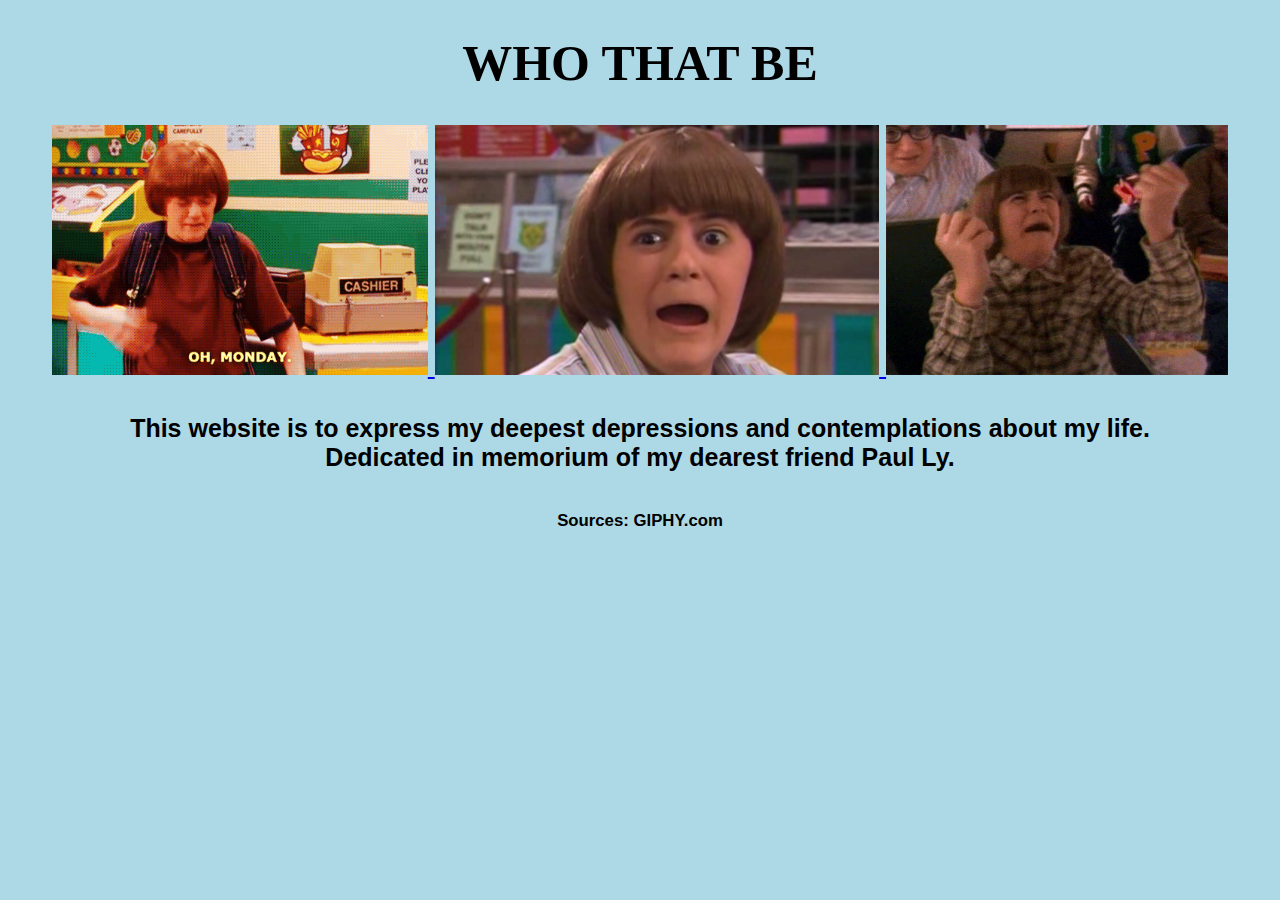
<file: my_website/index.html>
<!doctype html>
<html lang="en">
<head>
    <meta charset="utf-8">
    <title>FEELSBADMAN</title>
    <link href="index.css" rel="stylesheet" type="text/css">
</head>
<body>
    <h1>WHO THAT BE</h1>
    <a href = "about.html">
	   <img src="images/coconuthead.gif" height="250">
	   <img src="images/coconuthead.jpg" height="250">
	   <img src="images/coconutheadnotlikethis.gif" height="250">
    </a>
	<h4>This website is to express my deepest depressions and contemplations about my life.<br>
	Dedicated in memorium of my dearest friend Paul Ly.<br>
	</h4>
	<h6>Sources: GIPHY.com</h6>
  </body>
</html>
</file>
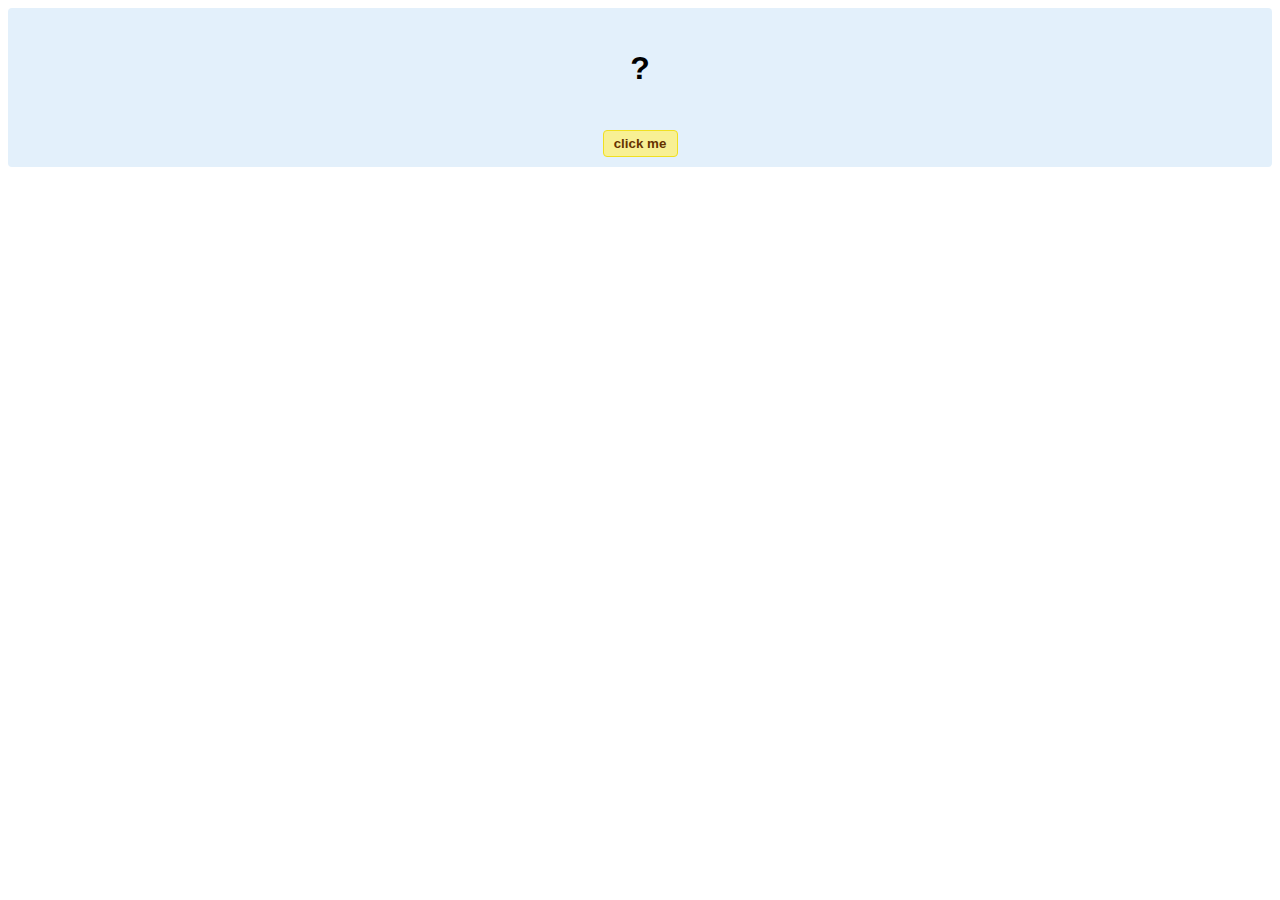
<file: hello-world.html>
<!DOCTYPE html>
<!-- HTML5 Hello world by kirupa - http://www.kirupa.com/html5/getting_your_feet_wet_html5_pg1.htm -->
<html lang="en-us">

<head>
<meta charset="utf-8">
<title>Hello...</title>
<style type="text/css">
#mainContent {
	font-family: Arial, Helvetica, sans-serif;
	font-size: xx-large;
	font-weight: bold;
	background-color: #E3F0FB;
	border-radius: 4px;
	padding: 10px;
	text-align: center;
}
.buttonStyle {
	border-radius: 4px;
	border: thin solid #F0E020;
	padding: 5px;
	background-color: #F8F094;
	font-family: "Segoe UI", Tahoma, Geneva, Verdana, sans-serif;
	font-weight: bold;
	color: #663300;
	width: 75px;
}

.buttonStyle:hover {
	border: thin solid #FFCC00;
	background-color: #FCF9D6;
	color: #996633;
	cursor: pointer;
}
.buttonStyle:active {
	border: thin solid #99CC00;
	background-color: #F5FFD2;
	color: #669900;
	cursor: pointer;
}

</style>
</head>

<body>
<div id="mainContent">
<p id="helloText">?</p>
<button id="clickButton" class="buttonStyle">click me</button>
</div>
<script> 
var myButton = document.getElementById("clickButton");
var myText = document.getElementById("helloText");

myButton.addEventListener('click', doSomething, false)

function doSomething() {
	myText.textContent = "hello, world!";
}
</script>

</body>
</html>
</file>
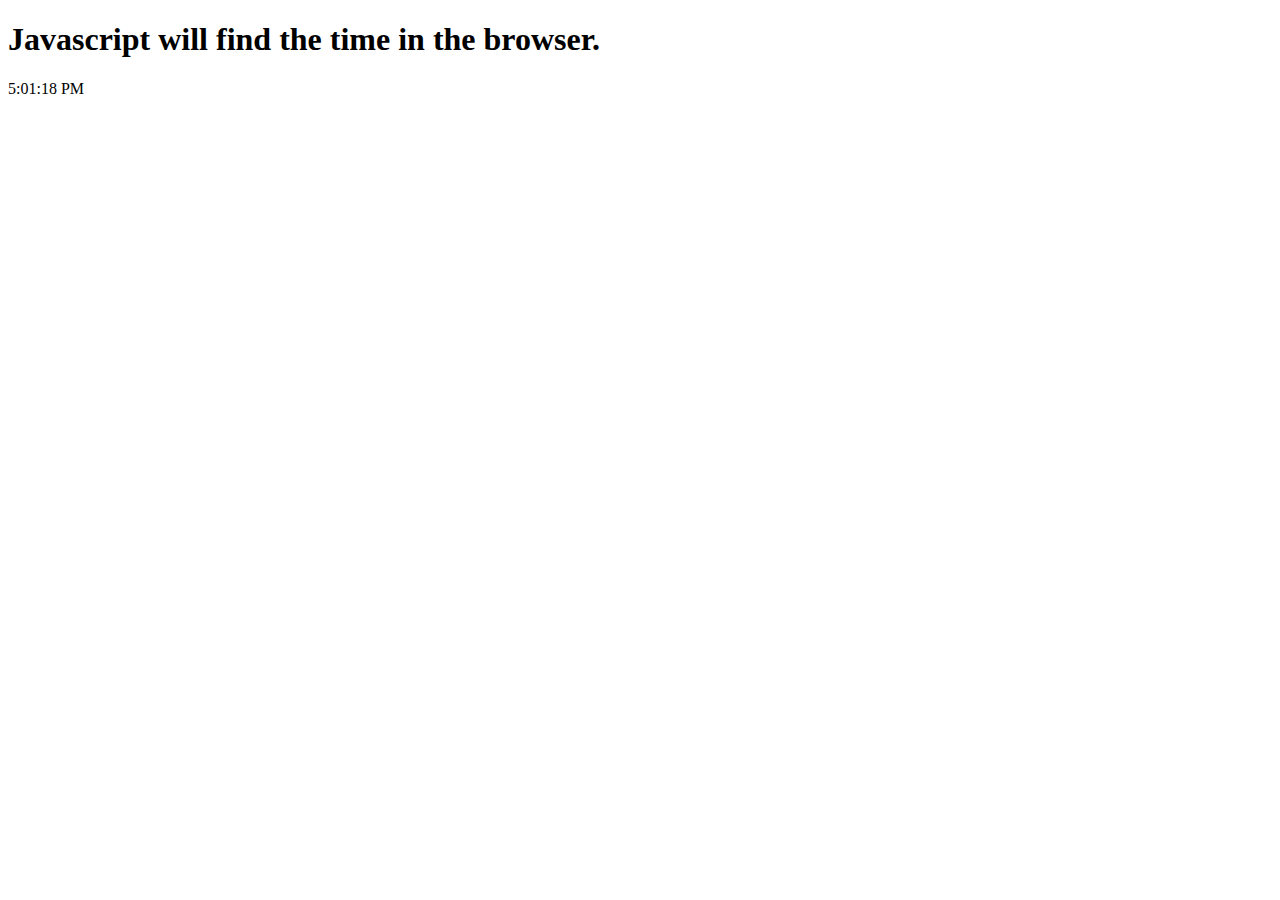
<file: javascript.html>
<!doctype html>
<html>
    <head>
        <meta charset="utf-8">
        <title>JavaScript Practice</title>
    </head>
    <body>
        <h1>Javascript will find the time in the browser.</h1>
        <script type="text/javascript">
            var current = new Date();
            var hours = current.getHours();
            var minutes = current.getMinutes();
            var seconds = current.getSeconds();
            var suffix = "AM";

            if (seconds<10)
                seconds = "0"+seconds;
            if (minutes<10)
                minutes = "0"+minutes;
            if (hours>=12){
                hours = hours -12;
                suffix = "PM";
            }
            if (hours===0)
                hours = 12;
                
            document.write("<p>" + hours + ":" + minutes + ":" + seconds + " " + suffix + "</p>");
        </script>
    </body>
</html>
</file>
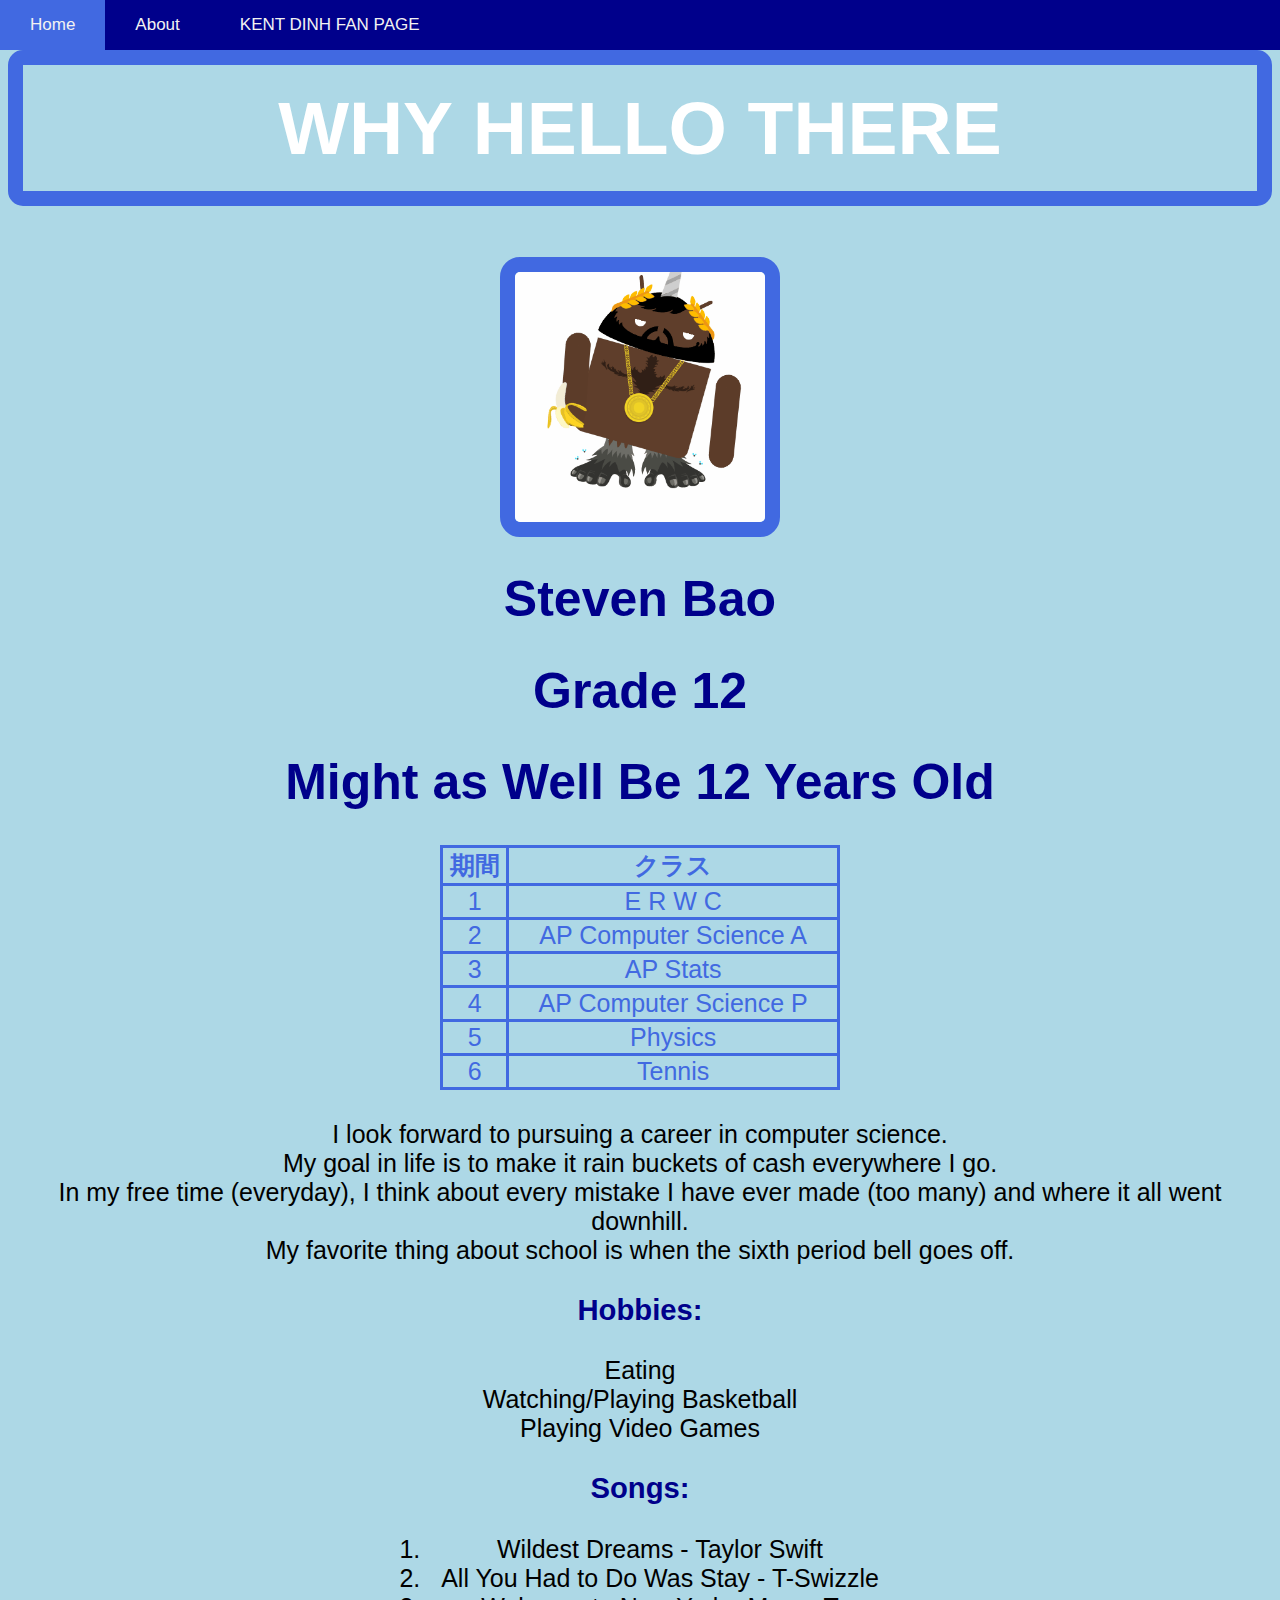
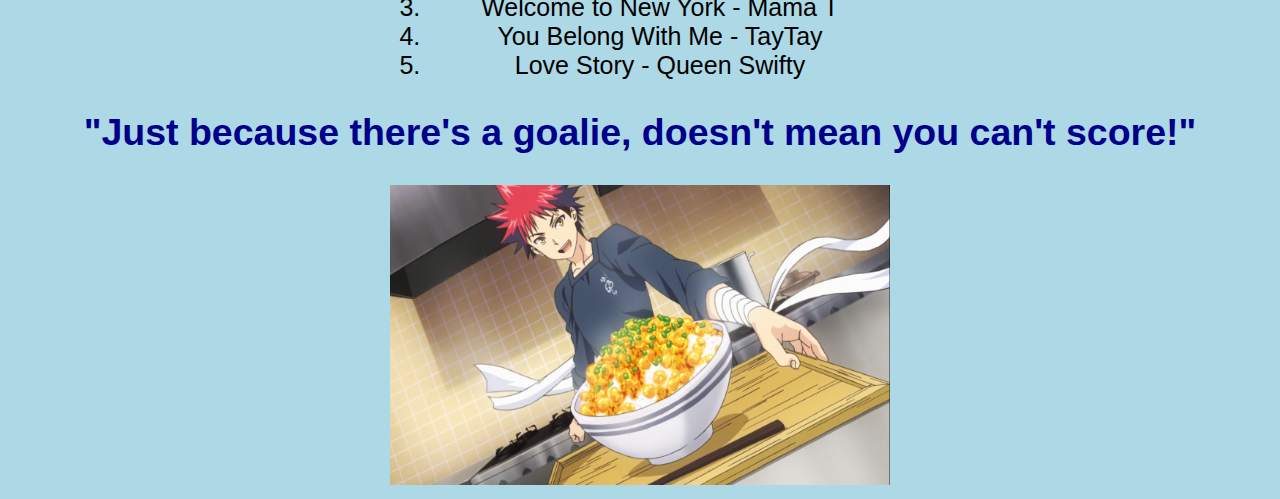
<file: my_website/about.html>
<!doctype html>
<html lang="en">
  <head>
    <meta charset="utf-8">
    <title>About the Bao</title>
    <link href="about.css" rel="stylesheet" type="text/css">
<nav class="fixed-nav-bar">
    <ul class="topnav" id="myTopnav">
  <li><a href="index.html">Home</a></li>
  <li><a href="about.html">About</a></li>
  <li><a href="portfolio.html">KENT DINH FAN PAGE</a></li>
  <li class="icon">
    <a href="javascript:void(0);" onclick="myFunction()">&#9776;</a>
  </li>
</ul>

</nav>
  </head>
  <body>
    <h1 id="title">WHY HELLO THERE</h1>
    <img id="pic" src="images/harambe.gif" style="width:250px;height:250px">
    <h1 class="comp">Steven Bao</h1>
    <h1 class="comp">Grade 12</h1>
    <h1 class="comp">Might as Well Be 12 Years Old</h1>
     <table>
            <tr><th>期間</th><th>クラス</th></tr>
            <tr><td>1</td><td>E R W C</td></tr>
            <tr><td>2</td><td>AP Computer Science A</td></tr>
            <tr><td>3</td><td>AP Stats</td></tr>
            <tr><td>4</td><td>AP Computer Science P</td></tr>
            <tr><td>5</td><td>Physics</td></tr>
            <tr><td>6</td><td>Tennis</td></tr>
      </table>
<p class=>I look forward to pursuing a career in computer science.<br> 
My goal in life is to make it rain buckets of cash everywhere I go.<br>
In my free time (everyday), I think about every mistake I have ever made (too many) and where it all went downhill.<br>
My favorite thing about school is when the sixth period bell goes off.<br></p>
<h3 class="comp">Hobbies:</h3>
  <li>Eating</li>
  <li>Watching/Playing Basketball</li>
  <li>Playing Video Games</li>
<div class = "songs">
<h3 class="comp">Songs:</h3>
<ol type="1">
  <li>Wildest Dreams - Taylor Swift</li>
  <li>All You Had to Do Was Stay - T-Swizzle</li>
  <li>Welcome to New York - Mama T</li>
  <li>You Belong With Me - TayTay</li>
  <li>Love Story - Queen Swifty</li>
  </ol>
  </div>
<h2 class="comp">"Just because there's a goalie, doesn't mean you can't score!"</h2>
<img src="images/shokugeki.png" style="width:500px;height:300px">
  </body>
</html>
</file>
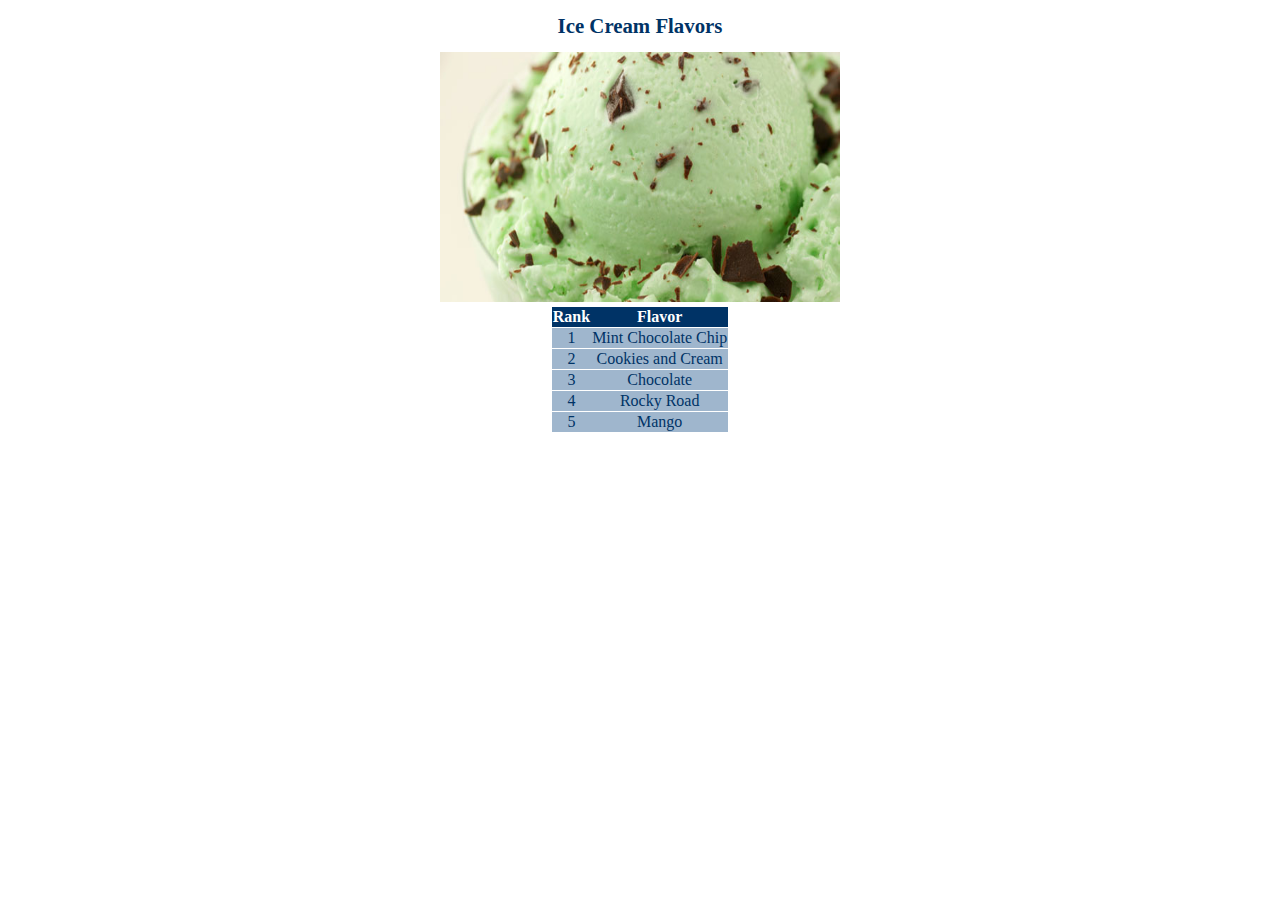
<file: my_website/ice.html>
<!doctype html>
<html>
    <head>
        <meta charset="utf-8">
        <title>Ice Cream</title>
        <link href="icecream.css" rel="stylesheet" type="text/css">
    </head> 
    <body>
        <h1>Ice Cream Flavors</h1>
        <img src="images/mint.jpg" width="400" height="250">
        <table>
            <tr><th>Rank</th><th>Flavor</th></tr>
            <tr><td>1</td><td>Mint Chocolate Chip</td></tr>
            <tr><td>2</td><td>Cookies and Cream</td></tr>
            <tr><td>3</td><td>Chocolate</td></tr>
            <tr><td>4</td><td>Rocky Road</td></tr>
            <tr><td>5</td><td>Mango</td></tr>
        </table>
    </body>
</html>
</file>
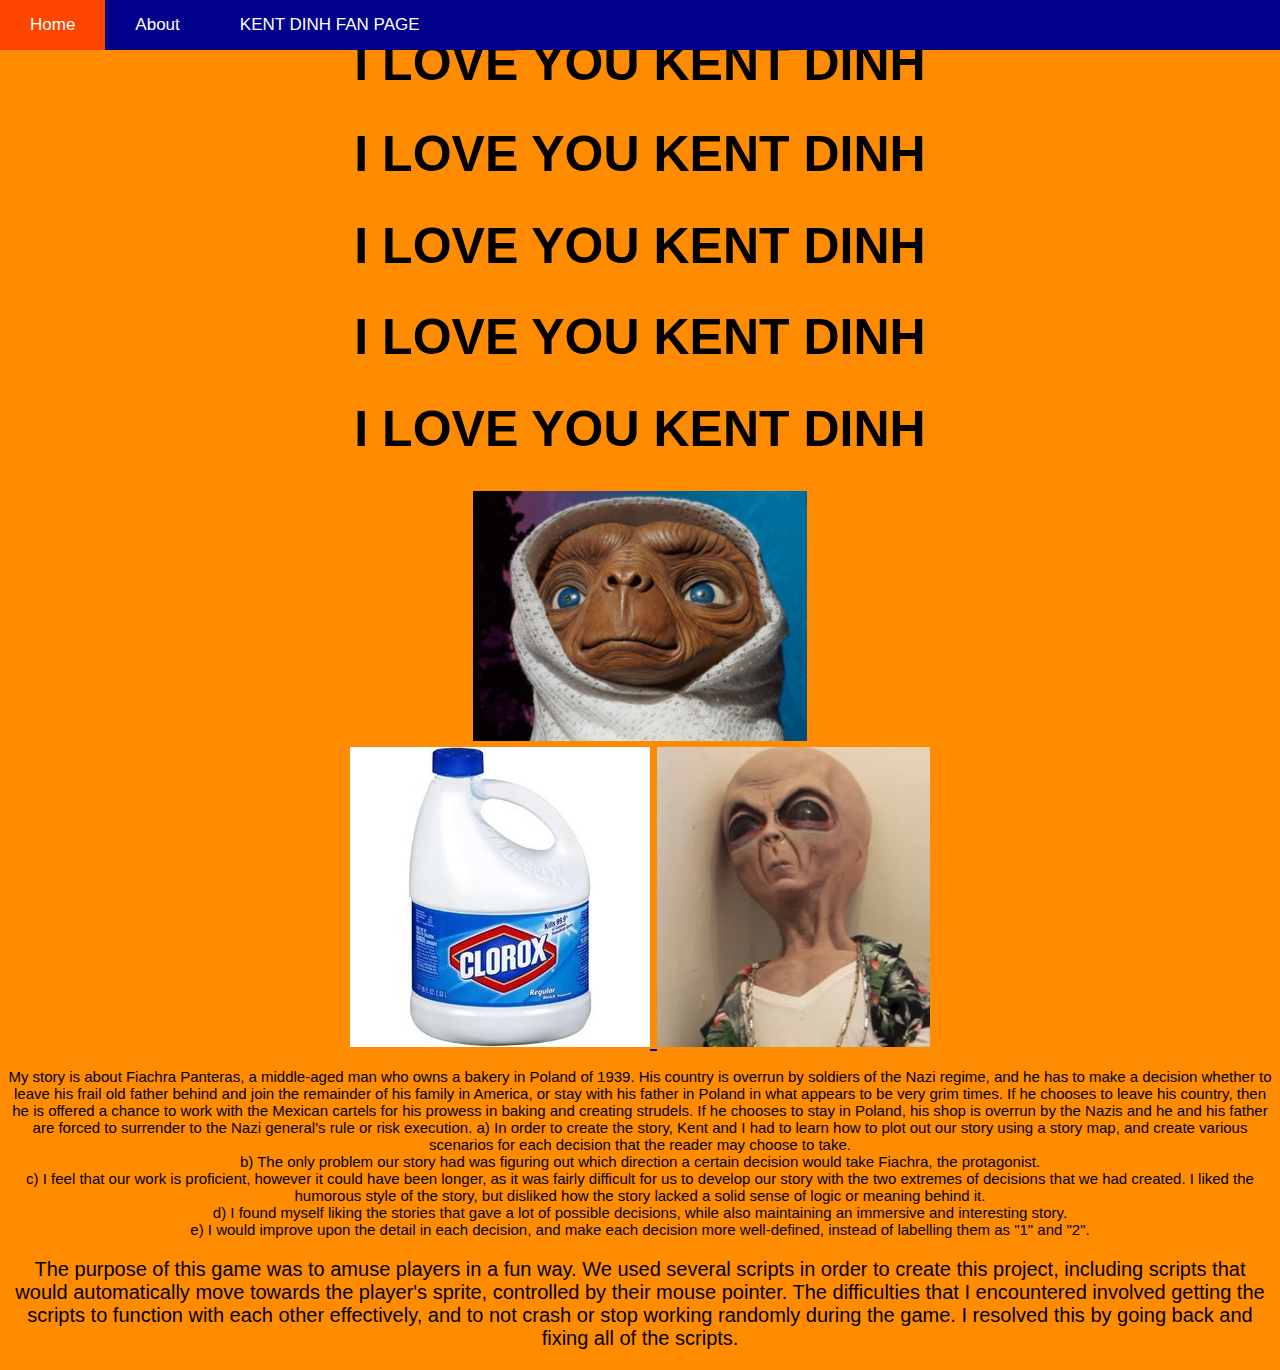
<file: my_website/portfolio.html>
<!doctype html>
	<html lang="en">
	  <head>
	    <meta charset="utf-8">
	    <title>KENT DINH</title>
	    <link href="portfolio.css" rel="stylesheet" type="text/css">
	<nav class="fixed-nav-bar">
	     <ul class="topnav" id="myTopnav">
  <li><a href="index.html">Home</a></li>
  <li><a href="about.html">About</a></li>
  <li><a href="portfolio.html">KENT DINH FAN PAGE</a></li>
  <li class="icon">
    <a href="javascript:void(0);" onclick="myFunction()">&#9776;</a>
  </li>
</u1>
</nav>
	  </head>
	  <body>
  <h1>I LOVE YOU KENT DINH</h1> 
	<h1>I LOVE YOU KENT DINH</h1> 
	<h1>I LOVE YOU KENT DINH</h1> 
	<h1>I LOVE YOU KENT DINH</h1> 
	<h1>I LOVE YOU KENT DINH</h1>
   <a target="_blank" href="https://scratch.mit.edu/projects/127672446/">
    <img src="images/et.jpg" height="250">
    </a>
    <br>
    <a target="_blank" href="https://scratch.mit.edu/projects/128548792/">
    <img src="images/bleach.jpg" height="300">
    </a>
    <a target = "_blank" href="https://repl.it/FAvK/latest">
    <img src = "images/alien.jpg" height="300">
    </a>
  <p class = "story">
    My story is about Fiachra Panteras, a middle-aged man who owns a bakery in Poland of 1939. His country is overrun by soldiers of the Nazi regime, and he has to make a decision whether to leave his frail old father behind and join the remainder of his family in America, or stay with his father in Poland in what appears to be very grim times. If he chooses to leave his country, then he is offered a chance to work with the Mexican cartels for his prowess in baking and creating strudels. If he chooses to stay in Poland, his shop is overrun by the Nazis and he and his father are forced to surrender to the Nazi general's rule or risk execution.
    a) In order to create the story, Kent and I had to learn how to plot out our story using a story map, and create various scenarios for each decision that the reader may choose to take.<br>
    b) The only problem our story had was figuring out which direction a certain decision would take Fiachra, the protagonist. <br>
    c) I feel that our work is proficient, however it could have been longer, as it was fairly difficult for us to develop our story with the two extremes of decisions that we had created. I liked the humorous style of the story, but disliked how the story lacked a solid sense of logic or meaning behind it. <br>
    d) I found myself liking the stories that gave a lot of possible decisions, while also maintaining an immersive and interesting story. <br>
    e) I would improve upon the detail in each decision, and make each decision more well-defined, instead of labelling them as "1" and "2". <br>
  </p>
  <p class = "game">
    The purpose of this game was to amuse players in a fun way. We used several scripts in order to create this project, including scripts that would automatically move towards the player's sprite, controlled by their mouse pointer. The difficulties that I encountered involved getting the scripts to function with each other effectively, and to not crash or stop working randomly during the game. I resolved this by going back and fixing all of the scripts.
  </p>
	</body>
	</html>
</file>
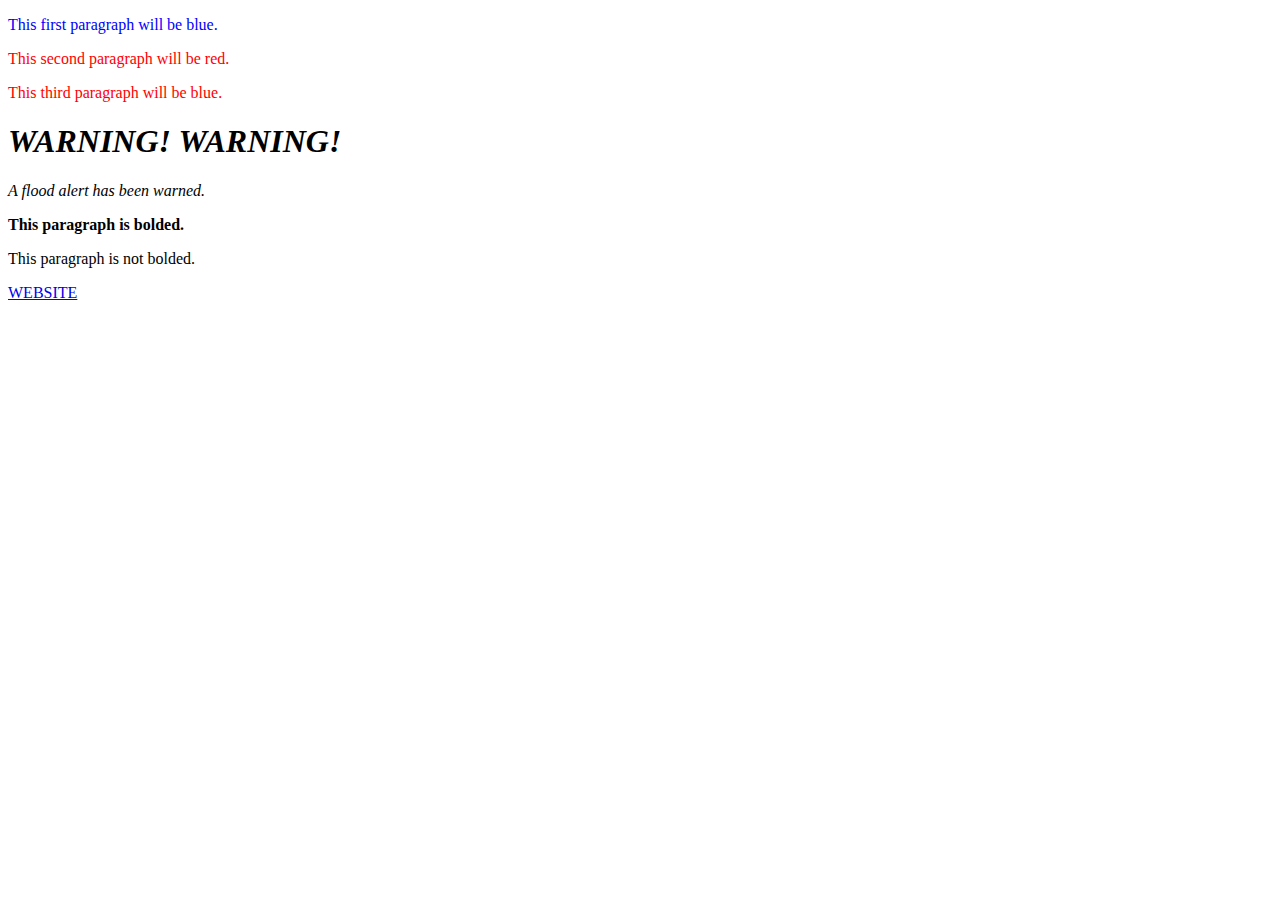
<file: my_website/practice.html>
<!DOCTYPE html>
<html>
	<head>
		<meta charset="UTF-8">
		<title>Practice</title>
		<link href="practice.css" rel="stylesheet" type="text/css">
	</head>
	<body>
		<!-- Slide 3 -->
		<p class ="bluetext"> This first paragraph will be blue.</p>
		<p class ="redtext"> This second paragraph will be red.</p>
		<p class = "redtext"> This third paragraph will be blue.</p>
		
		<!-- Slide 4 -->
		<h1 class="important">WARNING! WARNING!</h1>
		<p class="important">A flood alert has been warned.</p>
		
		<!-- Slide 5 -->
		<p id="mine">This paragraph is bolded.</p>
		<p>This paragraph is not bolded.</p>
		
		<!-- Slide 6 -->
		<a href="www.laquintahs.org" target="_blank">WEBSITE</a>
		
	</body>
</html>
</file>
<file: my_website/index.css>
body {
    background-color: #add8e6;
     color:black;
    text-align:center;
    font-family:Arial, fantasy;
    font-size:25px;
}
h1{
    color:black;
    font-family:Verdana, fantasy;
    text-align:center;
</file>
<file: my_website/about.css>
ul.topnav{
    list-style-type: none;
    margin: 0;
    padding: 0;
    overflow: hidden;
    background-color: #00008B;
}
ul.topnav li {float: left;}
ul.topnav li a:hover {background-color: #4169E1;}
u1.topnav li a:active {background-color:red;}
ul.topnav li.icon {display: none;}
ul.topnav li a {
    display: inline-block;
    color: #f2f2f2;
    text-align: center;
    padding: 15px 30px;
    text-decoration: none;
    transition: 0.3s;
    font-size: 17px;
}
body {
    background-color: #add8e6;
     color:black;
    text-align:center;
    font-family:Arial, fantasy;
    font-size:25px;
}
#pic{
    padding:0;
    display:block;
    margin:auto;
    border-style:solid;
    border-radius:20px;
    border-width:15px;
    border-color:#4169E1;
    position:relative;
}
table{
    text-align:center;
    margin:auto;
    border: 5px;
    border-style:solid;
    border-color:#4169E1;
    border-width:3px;
    margin-right:auto;
    margin-left:auto;
    width:400px;
    margin-bottom:30px;
    border-collapse:collapse;
}
tr{
    color:#4169E1;
    font-family:
    border-style:solid;
}
td,th{
    border-color:#4169E1;
    border-style:solid;
    border-width:3px;
    border-collapse:collapse;
}
.comp{
    color:#00008B;
}
    tr:hover {background-color: #f5f5f5}
#title {
    color:white;
    font-size:75px;
    padding:20px;
    border-style:solid;
    border-radius:15px;
    border-width:15px;
    border-color:#4169E1;
}
.songs{
    margin-left:auto;
    margin-right:auto;
    width: 40%;
}
.fixed-nav-bar {
  position: fixed;
  top: 0;
  left: 0;
  width:100%;
}
</file>
<file: my_website/icecream.css>
body{
    font-family:"Comic Sans MS", fantasy;
    color: #003366;
    text-align: center;
}
h1{
    font-size:1.3em;
    text-align:center;
}
table{
    margin-left:auto;
    margin-right:auto;
    text-align:left;
    border-collapse: collapse;
}
tr{
    border: 1px solid #ffffff;
    text-align: center;
    background-color: #9fb6cd;
}
th{
    text-align: center;
    color: #ffffff;
    background-color: #003366;
}
</file>
<file: my_website/portfolio.css>
ul.topnav {
    list-style-type: none;
    margin: 0;
    padding: 0;
    overflow: hidden;
    background-color:#00008B;
}
ul.topnav li {float: left;}
ul.topnav li a:hover {background-color: #FF4500;}
u1.topnav li a:active {background-color:red;}
ul.topnav li.icon {display: none;}
ul.topnav li a {
    display: inline-block;
    color: white;
    text-align: center;
    padding: 15px 30px;
    text-decoration: none;
    transition: 0.3s;
    font-size: 17px;
}
body {
    background-color: #FF8C00;
     color:black;
    text-align:center;
    font-family:Arial, fantasy;
    font-size:25px;
}
.comp{
    color:#00008B;
}
    tr:hover {background-color: #f5f5f5}
#title {
    color:white;
    font-size:75px;
}
.fixed-nav-bar {
  position: fixed;
  top: 0;
  left: 0;
  width:100%;
}
.story{
    font-size:15px;
    font-family: Arial, fantasy;
    text-align:center;
    color:black;
}
.game{
    font-size: 15pt;
    font-family: Arial, fantasy;
    text-align:center;
    color: black;
}
</file>
<file: my_website/practice.css>
p.bluetext{
    color: blue;
}
p.redtext{
    color: red;
}
.important{
    font-style:italic;
}
#mine{
    font-weight:bold;
}
</file>
